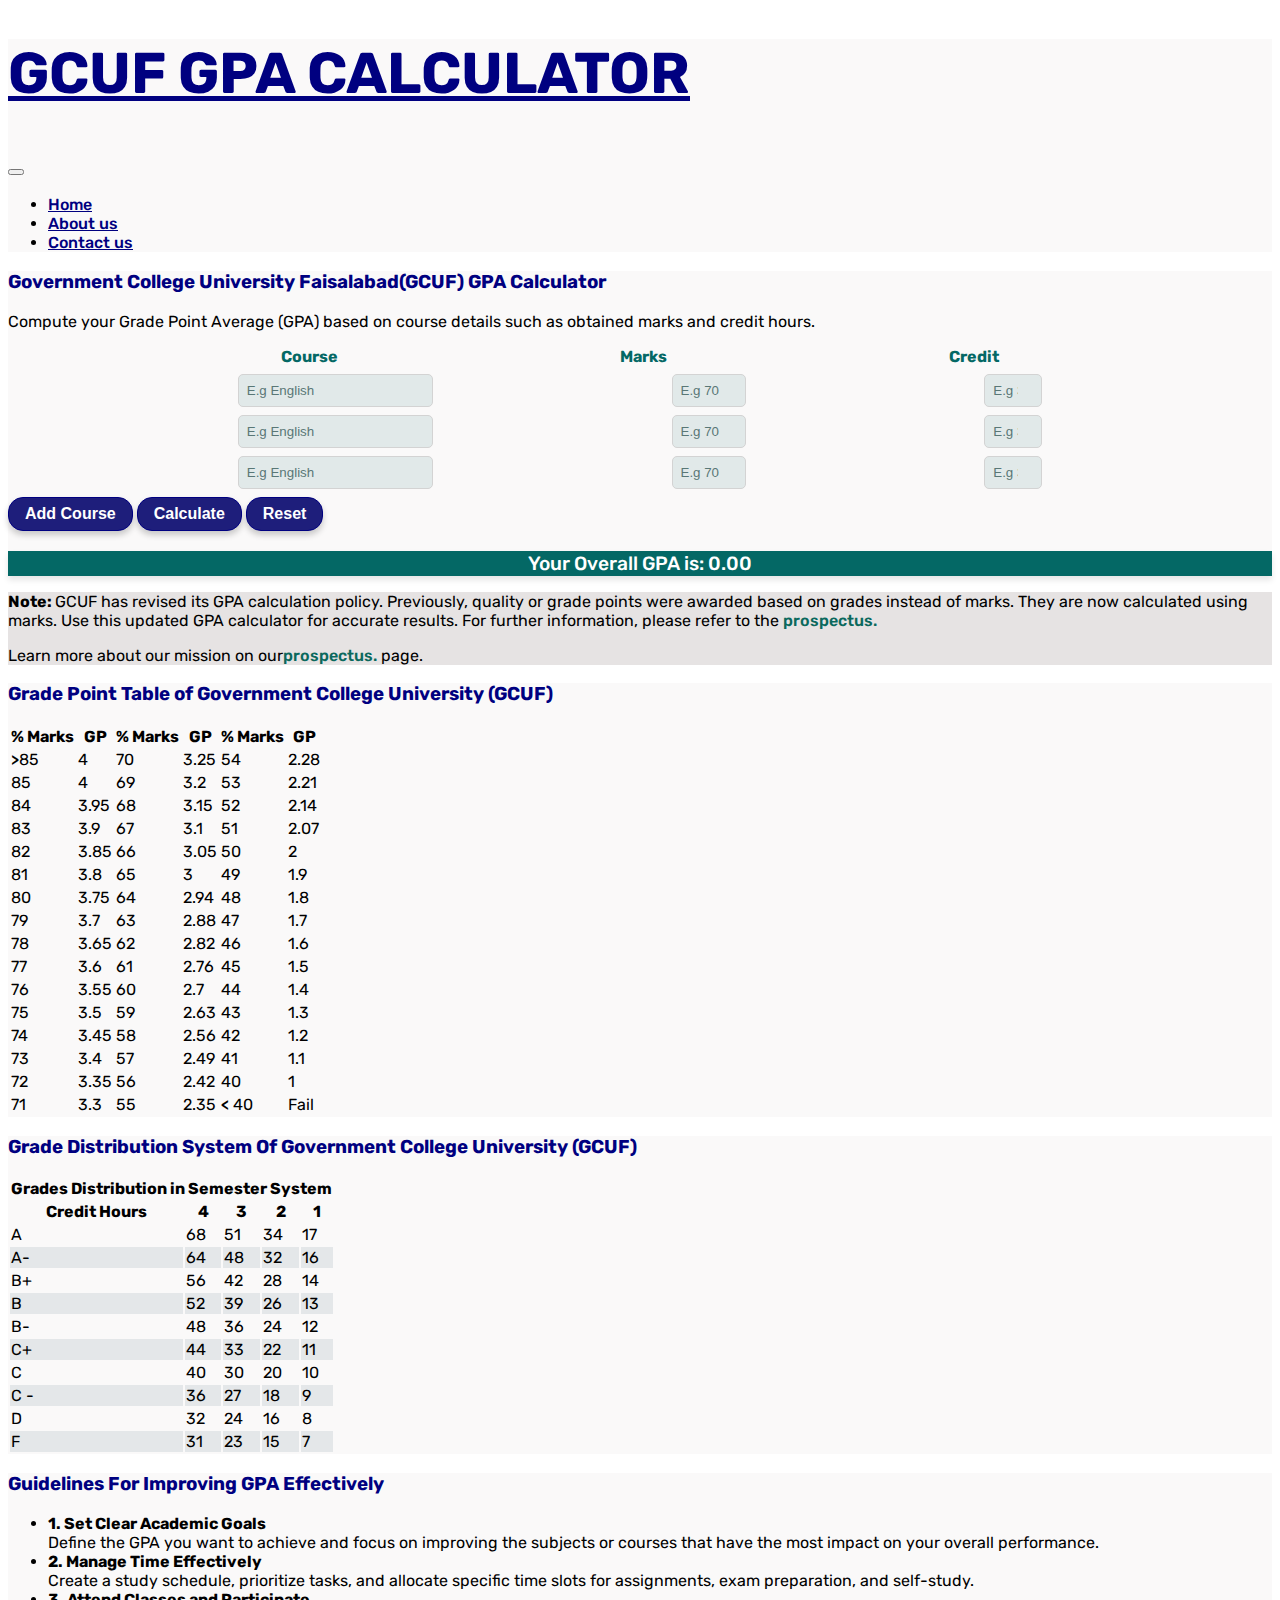
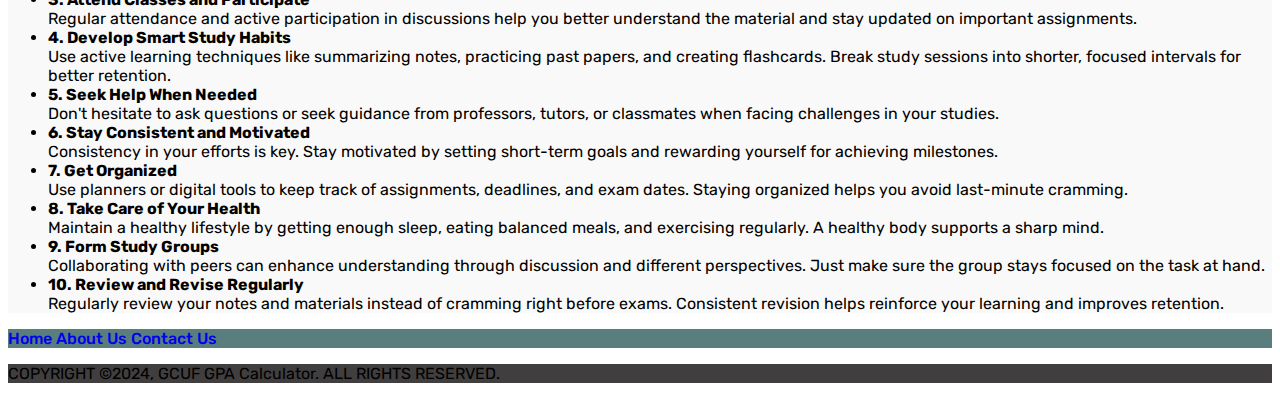
<file: index.html>
<!DOCTYPE html>
<html lang="en">
  <head>
    <meta charset="UTF-8" />
    <meta name="viewport" content="width=device-width, initial-scale=1.0" />
    <title> GCUF GPA Calculator - Calculate Your GPA Accurately</title>
    <meta name="description" content="Use the GCUF GPA Calculator to accurately compute your Grade Point Average based on your course marks and credit hours.">

    <meta
      name="keywords"
      content="GPA calculator, gcuf gpa calculator, academic calculator, grade point average, courses, marks, credit hours"
    />
    <link href="https://fonts.googleapis.com/css2?family=Rubik:wght@400;500;700&display=swap" rel="stylesheet">
    <link rel="stylesheet" href="/style.css" />
    <link rel="stylesheet" href="/media.css" />
    <link
      href="https://cdn.jsdelivr.net/npm/bootstrap@5.0.2/dist/css/bootstrap.min.css"
      rel="stylesheet"
      integrity="sha384-EVSTQN3/azprG1Anm3QDgpJLIm9Nao0Yz1ztcQTwFspd3yD65VohhpuuCOmLASjC"
      crossorigin="anonymous"
    />
  </head>
  <body>
    <header class="header">
        <nav class="navbar navbar-expand-lg navbar-light bg-light border-bottom shadow-sm">
            <div class="container-fluid">
                <!-- Brand -->
                <a class="navbar-brand" href="#"><h1>GCUF GPA CALCULATOR</h1></a>
                <!-- Toggler Button -->
                <button class="navbar-toggler" type="button" data-bs-toggle="collapse" data-bs-target="#navbarNav" aria-controls="navbarNav" aria-expanded="false" aria-label="Toggle navigation">
                    <span class="navbar-toggler-icon"></span>
                </button>
                <!-- Navbar Links -->
                <div class="collapse navbar-collapse" id="navbarNav">
                    <ul class="navbar-nav ms-auto">
                        <li class="nav-item">
                            <a class="nav-link" href="/index.html">Home</a>
                        </li>
                        <li class="nav-item">
                            <a class="nav-link" href="/about.html">About us</a>
                        </li>
                        <li class="nav-item">
                            <a class="nav-link" href="/contact.html">Contact us</a>
                        </li>
                    </ul>
                </div>
            </div>
            </nav>
    </header>
    <main class="container-fluid" >
        <section class="container  ">
          <div class="row d-flex justify-content-center mt-4 maincontent" >
            <div class="col-lg-10 col-12 main-content shadow-sm" style="background-color: #FAF9F9;">
              <header class=" header text-lg-center">
                <h3 class="fw-bolder fs-3 pt-4 pb-2 ">
                  Government College University Faisalabad(GCUF) GPA Calculator
                </h3>
                <p class="text-secondary">
                  Compute your Grade Point Average (GPA) based on course details
                  such as obtained marks and credit hours.
                </p>
              </header>
              <section id="courses">
                <div class="row input-row ">
                <label class="col-4" for="course-name">Course</label>
                <label class="col-4" for="obtained-marks">Marks</label>
                <label class="col-3" for="credit-hours">Credit</label>
              </div>
              <div class="input-row row special-input">
                <input
                  class="col-4 course-name"
                  type="text"
                  placeholder="E.g English"
                  required
                />
                <input
                  class="col-4 obtained-marks"
                  type="number"
                  placeholder="E.g 70"
                  min="0"
                  max="100"
                  required
                />
                <input
                  class="col-3 credit-hours"
                  type="number"
                  placeholder="E.g 3"
                  min="1"
                  max="4"
                  required
                />
              </div>
              <div class="input-row row special-input">
                <input
                  class="col-4 course-name"
                  type="text"
                  placeholder="E.g English"
                  required
                />
                <input
                  class="col-4 obtained-marks"
                  type="number"
                  placeholder="E.g 70"
                  min="0"
                  max="100"
                  required
                />
                <input
                  class="col-3 credit-hours"
                  type="number"
                  placeholder="E.g 3"
                  min="1"
                  max="4"
                  required
                />
              </div>
              <div class="input-row row special-input">
                <input
                  class="col-4 course-name"
                  type="text"
                  placeholder="E.g English"
                  required
                />
                <input
                  class="col-4 obtained-marks"
                  type="number"
                  placeholder="E.g 70"
                  min="0"
                  max="100"
                  required
                />
                <input
                  class="col-3 credit-hours"
                  type="number"
                  placeholder="E.g 3"
                  min="1"
                  max="4"
                  required
                />
              </div>
              
              </section>
              <section
                class="main_buttons d-flex justify-content-evenly row ms-2 me-2 mt-4 mb-3"
              >
                <button id="add-course" class="buttons col-3">Add Course</button>
                <button id="calculate-gpa" class="buttons col-3">
                  Calculate
                </button>
                <button id="clear-fields" class="buttons col-3">Reset</button>
              </section>
              <section class="row  d-flex justify-content-center mt-3 mb-3 ">
                <div id="gpa-result" class="overall-result col-9 p-2">Your Overall GPA is: 0.00</div>
              </section>
            </div>
          </div>
        </section>
        <section class="container mt-3">
          <div class="row d-flex justify-content-center">
            <div class="col-lg-10 col-12 " style="background-color: #e6e3e3;">
              <p class="pt-3 ps-0">
                <span style="font-weight: bold;">Note: </span>GCUF has revised its GPA calculation policy. Previously, quality or grade points were awarded based on grades instead of marks. They are now calculated using marks. Use this updated GPA calculator for accurate results. For further information, please refer to the <a href="https://gcuf.edu.pk/pages_data/prospectus/Prospectus%202022-.pdf" style="font-weight: 550 ; text-decoration: none ; color: #0b695d;">prospectus.</a>
              </p>
              <p>Learn more about our mission on our<a href="/about.html" style="font-weight: 550 ; text-decoration: none ; color: #0b695d;">prospectus.</a> page.</p>
            </div>
          </div>
        </section>
        <section class="container mt-3">
          <div class="row d-flex justify-content-center">
            <div class="gradin-sys col-lg-10 col-12 shadow-sm">
              <header class="mt-4 mb-4 ms-1">
                <h3 class="fw-bold">Grade Point Table of Government College University (GCUF)</h3>
              </header>
              <div class="table-responsive">
                <table class="table table-bordered table-striped text-center">
                  <thead class="table-primary">
                    <tr >
                      <th class="grade-tb-hd">% Marks</th>
                      <th class="grade-tb-hd">GP</th>
                      <th class="grade-tb-hd">% Marks</th>
                      <th class="grade-tb-hd">GP</th>
                      <th class="grade-tb-hd">% Marks</th>
                      <th class="grade-tb-hd">GP</th>
                    </tr>
                  </thead>
                  <tbody>
                    <tr>
                      <td><span style="font-weight: 500;">></span>85</td>
                      <td>4</td>
                      <td>70</td>
                      <td>3.25</td>
                      <td>54</td>
                      <td>2.28</td>
                    </tr>
                    <tr>
                      <td>85</td>
                      <td>4</td>
                      <td>69</td>
                      <td>3.2</td>
                      <td>53</td>
                      <td>2.21</td>
                    </tr>
                    <tr>
                      <td>84</td>
                      <td>3.95</td>
                      <td>68</td>
                      <td>3.15</td>
                      <td>52</td>
                      <td>2.14</td>
                    </tr>
                    <tr>
                      <td>83</td>
                      <td>3.9</td>
                      <td>67</td>
                      <td>3.1</td>
                      <td>51</td>
                      <td>2.07</td>
                    </tr>
                    <tr>
                      <td>82</td>
                      <td>3.85</td>
                      <td>66</td>
                      <td>3.05</td>
                      <td>50</td>
                      <td>2</td>
                    </tr>
                    <tr>
                      <td>81</td>
                      <td>3.8</td>
                      <td>65</td>
                      <td>3</td>
                      <td>49</td>
                      <td>1.9</td>
                    </tr>
                    <tr>
                      <td>80</td>
                      <td>3.75</td>
                      <td>64</td>
                      <td>2.94</td>
                      <td>48</td>
                      <td>1.8</td>
                    </tr>
                    <tr>
                      <td>79</td>
                      <td>3.7</td>
                      <td>63</td>
                      <td>2.88</td>
                      <td>47</td>
                      <td>1.7</td>
                    </tr>
                    <tr>
                      <td>78</td>
                      <td>3.65</td>
                      <td>62</td>
                      <td>2.82</td>
                      <td>46</td>
                      <td>1.6</td>
                    </tr>
                    <tr>
                      <td>77</td>
                      <td>3.6</td>
                      <td>61</td>
                      <td>2.76</td>
                      <td>45</td>
                      <td>1.5</td>
                    </tr>
                    <tr>
                      <td>76</td>
                      <td>3.55</td>
                      <td>60</td>
                      <td>2.7</td>
                      <td>44</td>
                      <td>1.4</td>
                    </tr>
                    <tr>
                      <td>75</td>
                      <td>3.5</td>
                      <td>59</td>
                      <td>2.63</td>
                      <td>43</td>
                      <td>1.3</td>
                    </tr>
                    <tr>
                      <td>74</td>
                      <td>3.45</td>
                      <td>58</td>
                      <td>2.56</td>
                      <td>42</td>
                      <td>1.2</td>
                    </tr>
                    <tr>
                      <td>73</td>
                      <td>3.4</td>
                      <td>57</td>
                      <td>2.49</td>
                      <td>41</td>
                      <td>1.1</td>
                    </tr>
                    <tr>
                      <td>72</td>
                      <td>3.35</td>
                      <td>56</td>
                      <td>2.42</td>
                      <td>40</td>
                      <td>1</td>
                    </tr>
                    <tr>
                      <td>71</td>
                      <td>3.3</td>
                      <td>55</td>
                      <td>2.35</td>
                      <td><span style="font-weight: 500;">< </span>40</td>
                      <td>Fail</td>
                    </tr>
                  </tbody>
                </table>
              </div>
            </div>
          </div>
        </section>
        


        <section class="container mt-3">
            <!-- Existing Content -->
            <div class="row d-flex justify-content-center">
                <div class=" gradin-sys col-lg-10 col-12 shadow-sm ">
                    <header class="mt-4 mb-4 ms-1">
                        <h3 class="fw-bold">Grade Distribution System Of Government College University (GCUF)</h3>
                    </header>
                    <div class="table-responsive">
                        <table class="table table-bordered text-center">
                            <thead class="table-primary">
                                <tr>
                                    <th colspan="5">Grades Distribution in Semester System</th>
                                </tr>
                                <tr>
                                    <th>Credit Hours</th>
                                    <th>4</th>
                                    <th>3</th>
                                    <th>2</th>
                                    <th>1</th>
                                </tr>
                            </thead>
                            <tbody>
                                <tr >
                                    <td>A</td>
                                    <td>68</td>
                                    <td>51</td>
                                    <td>34</td>
                                    <td>17</td>
                                </tr>
                                <tr style="background-color: #e4e7e9;">
                                    <td>A-</td>
                                    <td>64</td>
                                    <td>48</td>
                                    <td>32</td>
                                    <td>16</td>
                                </tr>
                                <tr>
                                    <td>B+</td>
                                    <td>56</td>
                                    <td>42</td>
                                    <td>28</td>
                                    <td>14</td>
                                </tr>
                                <tr style="background-color:  #e4e7e9;">
                                    <td>B</td>
                                    <td>52</td>
                                    <td>39</td>
                                    <td>26</td>
                                    <td>13</td>
                                </tr>
                                <tr>
                                    <td>B-</td>
                                    <td>48</td>
                                    <td>36</td>
                                    <td>24</td>
                                    <td>12</td>
                                </tr>
                                <tr style="background-color:  #e4e7e9;">
                                    <td>C+</td>
                                    <td>44</td>
                                    <td>33</td>
                                    <td>22</td>
                                    <td>11</td>
                                </tr>
                                <tr>
                                    <td>C</td>
                                    <td>40</td>
                                    <td>30</td>
                                    <td>20</td>
                                    <td>10</td>
                                </tr>
                                <tr style="background-color: #e4e7e9;">
                                    <td>C -</td>
                                    <td>36</td>
                                    <td>27</td>
                                    <td>18</td>
                                    <td>9</td>
                                </tr>
                                <tr>
                                    <td>D</td>
                                    <td>32</td>
                                    <td>24</td>
                                    <td>16</td>
                                    <td>8</td>
                                </tr>
                                <tr style="background-color: #e4e7e9;">
                                    <td>F</td>
                                    <td>31</td>
                                    <td>23</td>
                                    <td>15</td>
                                    <td>7</td>
                                </tr>
                            </tbody>
                        </table>
                    </div>
                </div>
            </div>
        </section>
        
    
        <section class="container mt-3">
            
            <div class="row justify-content-center">
                <div class="col-lg-10 col-12 shadow-sm pb-3" style=" background-color:#FAF9F9;">
                    <header class="text-lg-center mb-3">
                        <h3 class="fw-bold pt-4  ps-1">Guidelines For Improving GPA Effectively</h3>
                    </header>
                    <ul class="list-group list-group-flush">
                            <li class="list-group-item">
                                <strong>1. Set Clear Academic Goals</strong><br>
                                Define the GPA you want to achieve and focus on improving the subjects or courses that have the most impact on your overall performance.
                            </li>
                            <li class="list-group-item">
                                <strong>2. Manage Time Effectively</strong><br>
                                Create a study schedule, prioritize tasks, and allocate specific time slots for assignments, exam preparation, and self-study.
                            </li>
                            <li class="list-group-item">
                                <strong>3. Attend Classes and Participate</strong><br>
                                Regular attendance and active participation in discussions help you better understand the material and stay updated on important assignments.
                            </li>
                            <li class="list-group-item">
                                <strong>4. Develop Smart Study Habits</strong><br>
                                Use active learning techniques like summarizing notes, practicing past papers, and creating flashcards. Break study sessions into shorter, focused intervals for better retention.
                            </li>
                            <li class="list-group-item">
                                <strong>5. Seek Help When Needed</strong><br>
                                Don't hesitate to ask questions or seek guidance from professors, tutors, or classmates when facing challenges in your studies.
                            </li>
                            <li class="list-group-item">
                                <strong>6. Stay Consistent and Motivated</strong><br>
                                Consistency in your efforts is key. Stay motivated by setting short-term goals and rewarding yourself for achieving milestones.
                            </li>
                            <li class="list-group-item">
                                <strong>7. Get Organized</strong><br>
                                Use planners or digital tools to keep track of assignments, deadlines, and exam dates. Staying organized helps you avoid last-minute cramming.
                            </li>
                            <li class="list-group-item">
                                <strong>8. Take Care of Your Health</strong><br>
                                Maintain a healthy lifestyle by getting enough sleep, eating balanced meals, and exercising regularly. A healthy body supports a sharp mind.
                            </li>
                            <li class="list-group-item">
                                <strong>9. Form Study Groups</strong><br>
                                Collaborating with peers can enhance understanding through discussion and different perspectives. Just make sure the group stays focused on the task at hand.
                            </li>
                            <li class="list-group-item">
                                <strong>10. Review and Revise Regularly</strong><br>
                                Regularly review your notes and materials instead of cramming right before exams. Consistent revision helps reinforce your learning and improves retention.
                            </li>
                        </ul>
                        
                </div>
            </div>
        </section>
           
    </main>
    <footer class="container-fluid mt-3 shadow-sm" style="position: relative; left: 0; bottom: 0;">
        <div class=" footer-top row  text-center py-3 text-white">
            <div class="col">
                <a href="/index.html" class="text-white me-3">Home</a>
                <a href="/about.html" class="text-white me-3">About Us</a>
                <a href="/contact.html" class="text-white">Contact Us</a>
            </div>
        </div>
        <div class="footer-bottom row  text-center py-3 text-white">
            <div class="col">
                <p class="mb-0">COPYRIGHT ©2024, GCUF GPA Calculator. ALL RIGHTS RESERVED.</p>
            </div>
        </div>
    </footer>
    
       
        

    <script src="/script.js"></script>
    <script
      src="https://cdn.jsdelivr.net/npm/bootstrap@5.0.2/dist/js/bootstrap.bundle.min.js"
      integrity="sha384-MrcW6ZMFYlzcLA8Nl+NtUVF0sA7MsXsP1UyJoMp4YLEuNSfAP+JcXn/tWtIaxVXM"
      crossorigin="anonymous"
    ></script>
  </body>
</html>
</file>
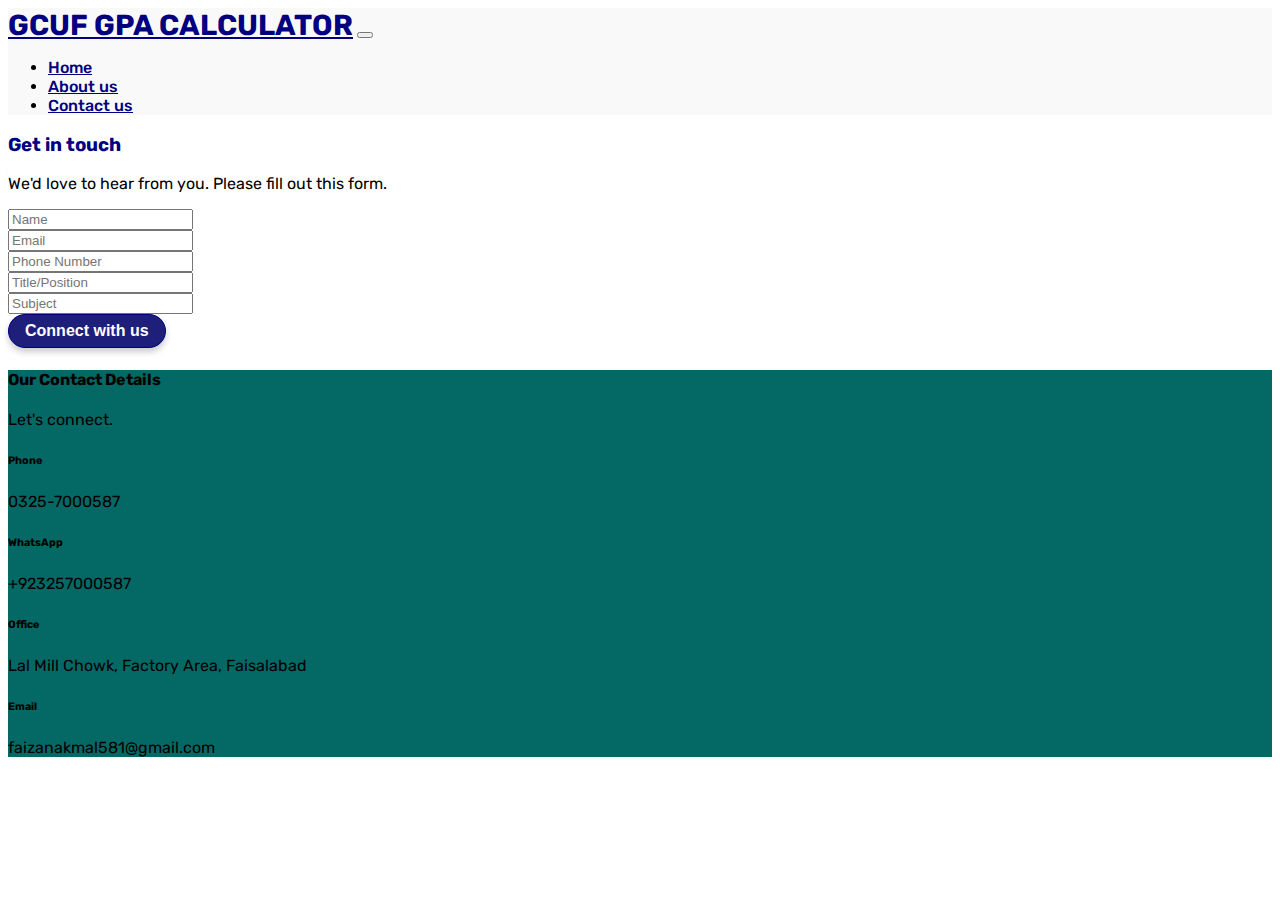
<file: contact.html>
<!DOCTYPE html>
<html lang="en">
  <head>
    <meta charset="UTF-8" />
    <meta name="viewport" content="width=device-width, initial-scale=1.0" />
    <title>GPA Calculator</title>
    <meta
      name="description"
      content="A simple GPA Calculator to compute your grade point average based on course details."
    />
    <meta
      name="keywords"
      content="GPA calculator, academic calculator, grade point average, courses, marks, credit hours"
    />
    <link href="https://fonts.googleapis.com/css2?family=Rubik:wght@400;500;700&display=swap" rel="stylesheet">
    <link rel="stylesheet" href="/style.css" />
    <link rel="stylesheet" href="/media.css" />
    <link
      href="https://cdn.jsdelivr.net/npm/bootstrap@5.0.2/dist/css/bootstrap.min.css"
      rel="stylesheet"
      integrity="sha384-EVSTQN3/azprG1Anm3QDgpJLIm9Nao0Yz1ztcQTwFspd3yD65VohhpuuCOmLASjC"
      crossorigin="anonymous"
    />
  </head>
    <header class="header">
        <nav class="navbar navbar-expand-lg navbar-light bg-light border-bottom shadow-sm">
            <div class="container-fluid">
                <!-- Brand -->
                <a class="navbar-brand" href="#">GCUF GPA CALCULATOR</a>
                <!-- Toggler Button -->
                <button class="navbar-toggler" type="button" data-bs-toggle="collapse" data-bs-target="#navbarNav" aria-controls="navbarNav" aria-expanded="false" aria-label="Toggle navigation">
                    <span class="navbar-toggler-icon"></span>
                </button>
                <!-- Navbar Links -->
                <div class="collapse navbar-collapse" id="navbarNav">
                    <ul class="navbar-nav ms-auto">
                        <li class="nav-item">
                            <a class="nav-link" href="/index.html">Home</a>
                        </li>
                        <li class="nav-item">
                            <a class="nav-link" href="/about.html">About us</a>
                        </li>
                        <li class="nav-item">
                            <a class="nav-link" href="/contact.html">Contact us</a>
                        </li>
                    </ul>
                </div>
            </div>
            </nav>
    </header>
    <main class="container-fluid">
        <!-- Contact Form Section -->
        <section class="container mt-5">
            <header class="text-center mb-4">
                <h3 class="fw-bold " style="color: navy;">Get in touch</h3>
                <p class="text-muted">We'd love to hear from you. Please fill out this form.</p>
            </header>
            <div class="row justify-content-center">
                <div class=" col-md-4 col-12">
                    <form>
                        <div class="mb-3">
                            <input type="text" class="form-control" placeholder="Name" required />
                        </div>
                        <div class="mb-3">
                            <input type="email" class="form-control" placeholder="Email" required />
                        </div>
                        <div class="mb-3">
                            <input type="text" class="form-control" placeholder="Phone Number" required />
                        </div>
                        <div class="mb-3">
                            <input type="text" class="form-control" placeholder="Title/Position" />
                        </div>
                        <div class="mb-3">
                            <input type="text" class="form-control" placeholder="Subject" />
                        </div>
                        <div class="text-center">
                            <button type="submit" class="buttons py-2 mt-1" style="border-radius: 20px;">Connect with us</button>
                        </div>
                    </form>
                </div>
            </div>
        </section>
    </main>
    
        <!-- Contact Information Section -->
        <section class="container-fluid text-white py-5  mt-5" style="background-color: #046865;">
            <div class="container" >
                <header class="text-center mb-4">
                    <h4 class="fw-bold">Our Contact Details</h4>
                    <p>Let's connect.</p>
                </header>
                <div class="row text-center">
                    <div class="col-md-2">
                        <h6>Phone</h6>
                        <p>0325-7000587</p>
                    </div>
                    <div class="col-md-3">
                        <h6>WhatsApp</h6>
                        <p>+923257000587</p>
                    </div>
                    <div class="col-md-3">
                        <h6>Office</h6>
                        <p>Lal Mill Chowk, Factory Area, Faisalabad</p>
                    </div>
                    <div class="col-md-3">
                        <h6>Email</h6>
                        <p>faizanakmal581@gmail.com</p>
                    </div>
                </div>
            </div>
        </section>
    
       
   
   
    
       
        

    <script src="/script.js"></script>
    <script
      src="https://cdn.jsdelivr.net/npm/bootstrap@5.0.2/dist/js/bootstrap.bundle.min.js"
      integrity="sha384-MrcW6ZMFYlzcLA8Nl+NtUVF0sA7MsXsP1UyJoMp4YLEuNSfAP+JcXn/tWtIaxVXM"
      crossorigin="anonymous"
    ></script>
  </body>
</html>
</file>
<file: style.css>
body {
    font-family: 'Rubik', sans-serif !important;
}
.header {
    background-color: #FAF9F9 !important;
}
.navbar-brand {
    font-weight: bolder;
    font-size: 1.8rem !important;
    color: navy !important;
}
.nav-link {
    font-weight: 500;
    color: navy !important;
}
.nav-link:hover {
    text-decoration: underline;
}
h3 {
    color: navy;
}

.input-row {
    display: flex;
    align-items: center;
    justify-content: space-evenly;
    gap: 1px;
    margin-bottom: 8px;
    align-items: flex-start;
    margin-left: -8px !important;
    margin-right: -8px !important;
}
.input-row input {
    border: 1px solid lightgray;
    border-radius: 5px;
    padding: 0.5rem;
    outline: none;
    transition: all 0.3s ease-in-out;
}
.input-row label {
    color: #046865;
    font-weight: bold;
}
.special-input input {
    background-color: #e1e9e9;
    font-weight: 400;
}
.special-input input::placeholder {
    font-weight: 400;
    color: #597776;
}
.input-row input:focus {
    border: 2px solid #3b7091;
    box-shadow: 0 0 6px #467ea0;
}
.buttons {
    color: #ffffff;
    background-color: #1e1e7b;
    border: 1px solid navy;
    display: inline-block;
    font-weight: bold;
    line-height: 1;
    text-align: center;
    text-decoration: none;
    border-radius: 15px;
    cursor: pointer;
    padding: 0.5rem 1rem;
    font-size: 1rem;
    transition: all 0.3s ease-in-out;
    box-shadow: 0 4px 6px rgba(0, 0, 0, 0.2);
    touch-action: manipulation;
    -webkit-tap-highlight-color: transparent;
}
.buttons:hover {
    background-color: rgb(1, 1, 173);
    border-color: navy;
    color: #eae0f0;
    transform: scale(1.05);
    box-shadow: 0 6px 10px rgba(0, 0, 0, 0.3);
}
.buttons:active {
    transform: scale(0.95);
    box-shadow: 0 2px 4px rgba(0, 0, 0, 0.2);
}
.overall-result {
    margin-top: 20px;
    font-size: 1.2em;
    text-align: center;
    background-color: #046865;
    border: 1px solid #046865;
    color: white;
    font-weight: 500;
    box-shadow: 0px 4px 6px rgba(0, 0, 0, 0.1);
}
.gradin-sys {
    background-color: #FAF9F9;
}
.footer-top {
    background-color: #5A7E7D;
}
.footer-bottom {
    background-color: #403E3E;
}
.footer-top a {
    text-decoration: none;
    font-weight: 500;
}
.footer-top a:hover {
    text-decoration: underline;
}
.social-circle {
    display: inline-flex;
    align-items: center;
    justify-content: center;
    width: 40px;
    height: 40px;
    background-color: #005377;
    color: white;
    border-radius: 50%;
    text-decoration: none;
    font-size: 20px;
    transition: background-color 0.3s ease, transform 0.3s ease;
}
.social-circle:hover {
    background-color: #003d5c;
    color: white;
}
.social-circle:active {
    transform: scale(1.1);
    transition: transform 0.1s ease;
}
</file>
<file: media.css>
@media only screen and (min-width :200px) and (max-width:540px)
{

    .main_buttons{
        display: flex;
        flex-wrap: nowrap;
        flex-direction: column;
        justify-content: center;
        align-items: center;
        gap: 10px;
        
    }
    .main_buttons button {
        width: 62%;
    }
    .special-input input::placeholder {
        font-weight: 500; 
        font-size: small;
      }
      .special-input input {
        font-weight: 300;
      }
      .navbar-brand {
        font-size: 6vw !important;
      }
      .grade-tb-hd{
        font-size: 0.9rem;
      }
      
      
}
</file>
